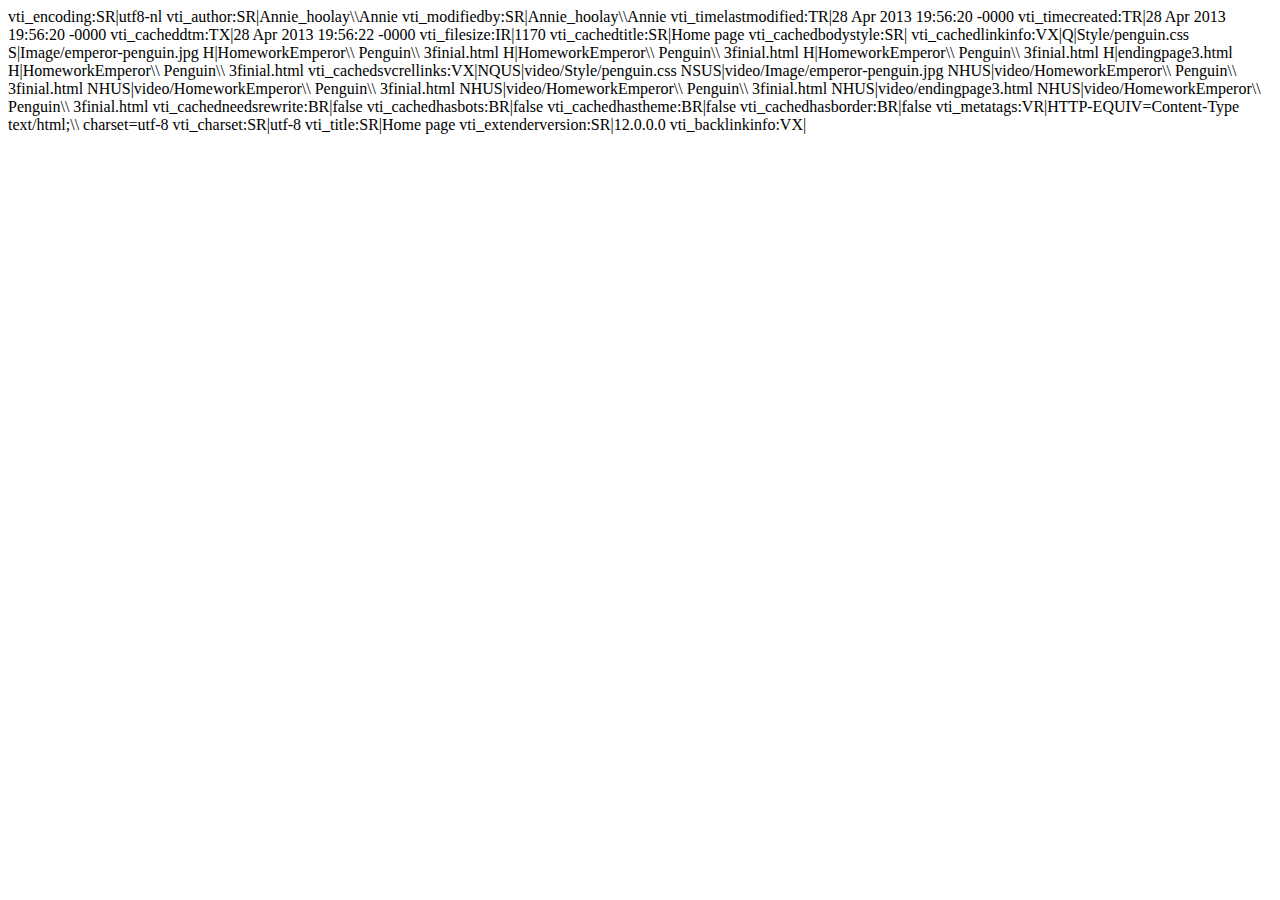
<file: video-audio/video&audio/_vti_cnf/home_page1.html>
vti_encoding:SR|utf8-nl
vti_author:SR|Annie_hoolay\\Annie
vti_modifiedby:SR|Annie_hoolay\\Annie
vti_timelastmodified:TR|28 Apr 2013 19:56:20 -0000
vti_timecreated:TR|28 Apr 2013 19:56:20 -0000
vti_cacheddtm:TX|28 Apr 2013 19:56:22 -0000
vti_filesize:IR|1170
vti_cachedtitle:SR|Home page
vti_cachedbodystyle:SR|<body>
vti_cachedlinkinfo:VX|Q|Style/penguin.css S|Image/emperor-penguin.jpg H|HomeworkEmperor\\ Penguin\\ 3finial.html H|HomeworkEmperor\\ Penguin\\ 3finial.html H|HomeworkEmperor\\ Penguin\\ 3finial.html H|endingpage3.html H|HomeworkEmperor\\ Penguin\\ 3finial.html
vti_cachedsvcrellinks:VX|NQUS|video/Style/penguin.css NSUS|video/Image/emperor-penguin.jpg NHUS|video/HomeworkEmperor\\ Penguin\\ 3finial.html NHUS|video/HomeworkEmperor\\ Penguin\\ 3finial.html NHUS|video/HomeworkEmperor\\ Penguin\\ 3finial.html NHUS|video/endingpage3.html NHUS|video/HomeworkEmperor\\ Penguin\\ 3finial.html
vti_cachedneedsrewrite:BR|false
vti_cachedhasbots:BR|false
vti_cachedhastheme:BR|false
vti_cachedhasborder:BR|false
vti_metatags:VR|HTTP-EQUIV=Content-Type text/html;\\ charset=utf-8
vti_charset:SR|utf-8
vti_title:SR|Home page
vti_extenderversion:SR|12.0.0.0
vti_backlinkinfo:VX|
</file>
